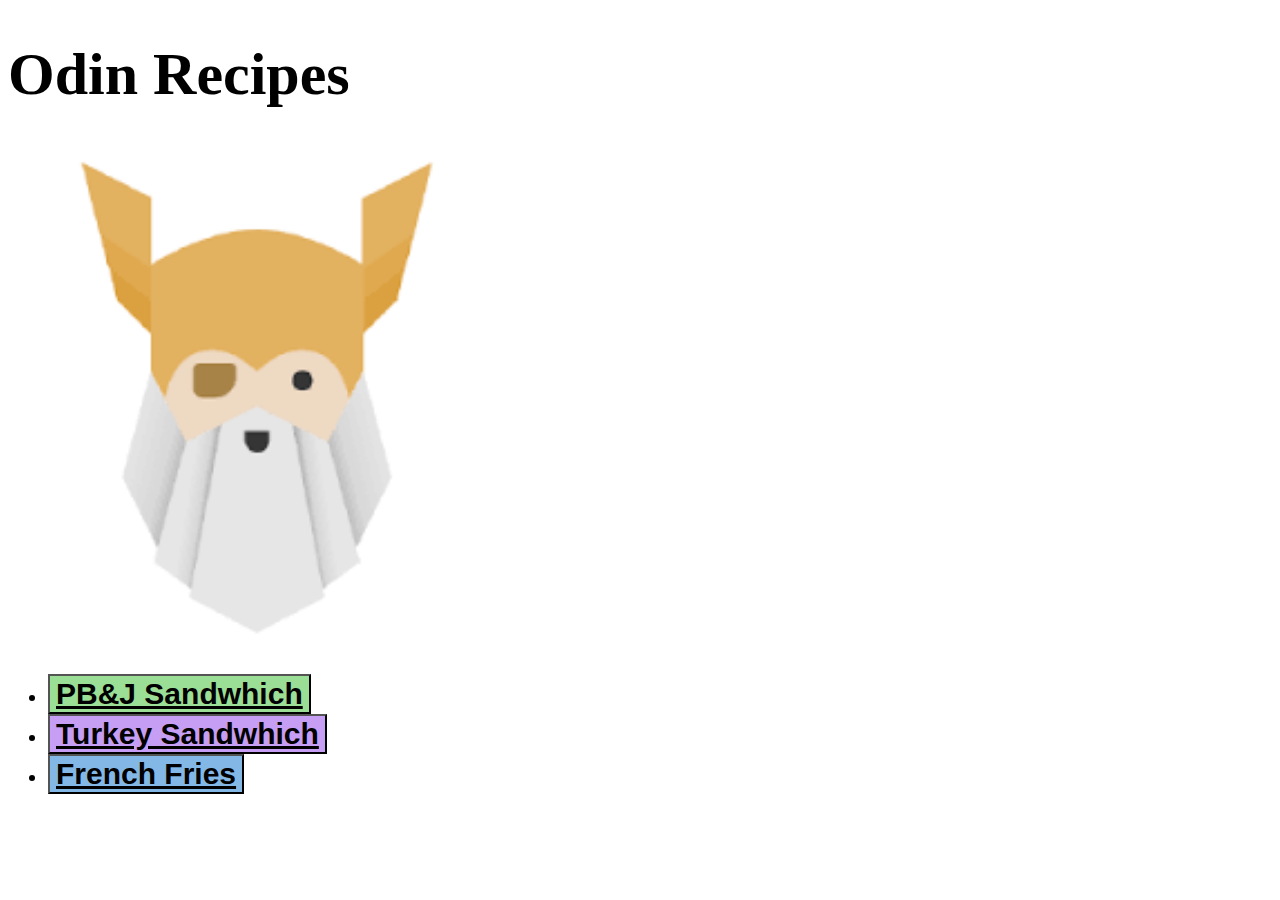
<file: index.html>
<!DOCTYPE html>
<html lang = "en">
    <head>
        <meta charset = "utf-8">
        <title>Recipes Project!</title>
        <link rel="stylesheet" href="styles.css">
    </head>
    <body>
        <h1>Odin Recipes</h1>
        <img src="./odin.png" alt="Odin Project Logo">
        <ul>
        <li><button id="first"><a href="./recipes/PB&J-Sandwhich.html">PB&J Sandwhich</a></button></li>
        <li><button id="second"><a href="./recipes/Turkey-Sandwhich.html">Turkey Sandwhich</a></button></li>
        <li><button id="third"><a href="./recipes/FrenchFries.html">French Fries</a></button></li>
        </ul>
    </body>
</html>
</file>
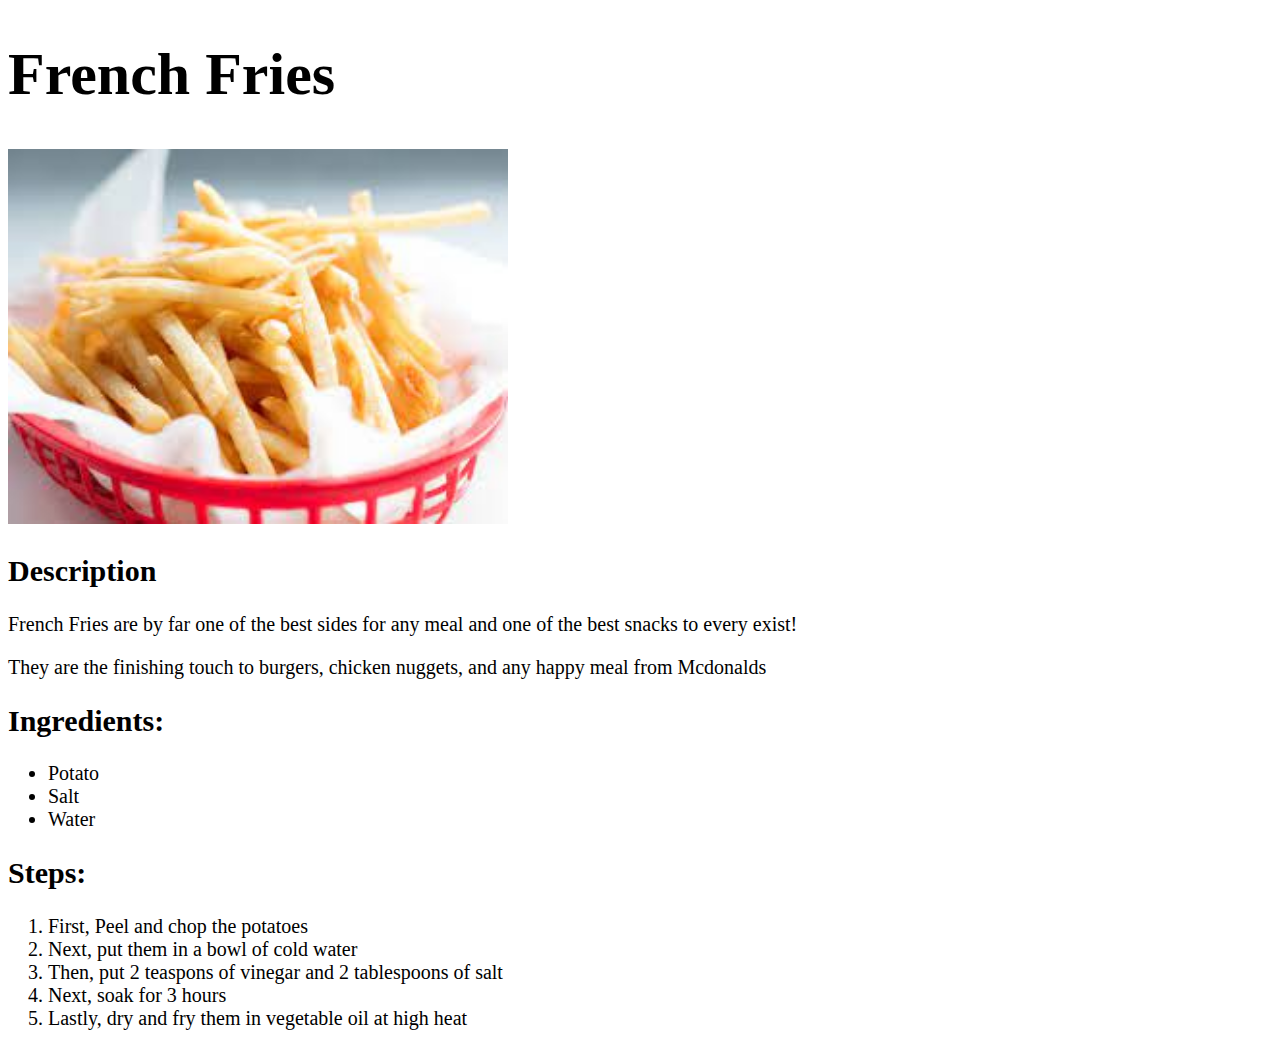
<file: recipes/FrenchFries.html>
<!DOCTYPE html>
<html lang = "en">
    <head>
        <meta charset = "utf-8">
        <title>French Fries Recipe</title>
        <link rel="stylesheet" href="./../styles.css">
    </head>
    <body>
        <h1>French Fries</h1>
        <img src="../FrenchFries.jpeg" alt = "French Fries">

        <h2>Description</h2>
        <p>French Fries are by far one of the best sides for any meal and one of the best snacks to every exist!</p>
        <p>They are the finishing touch to burgers, chicken nuggets, and any happy meal from Mcdonalds</p>
        

        <h2>Ingredients:</h2>
        <ul>
            <li>Potato</li>
            <li>Salt</li>
            <li>Water</li>
        </ul>

        <h2>Steps:</h2>
        <ol>
            <li>First, Peel and chop the potatoes</li>
            <li>Next, put them in a bowl of cold water</li>
            <li>Then, put 2 teaspons of vinegar and 2 tablespoons of salt</li>
            <li>Next, soak for 3 hours</li>
            <li>Lastly, dry and fry them in vegetable oil at high heat </li>
        </ol>
    </body>
</html>
</file>
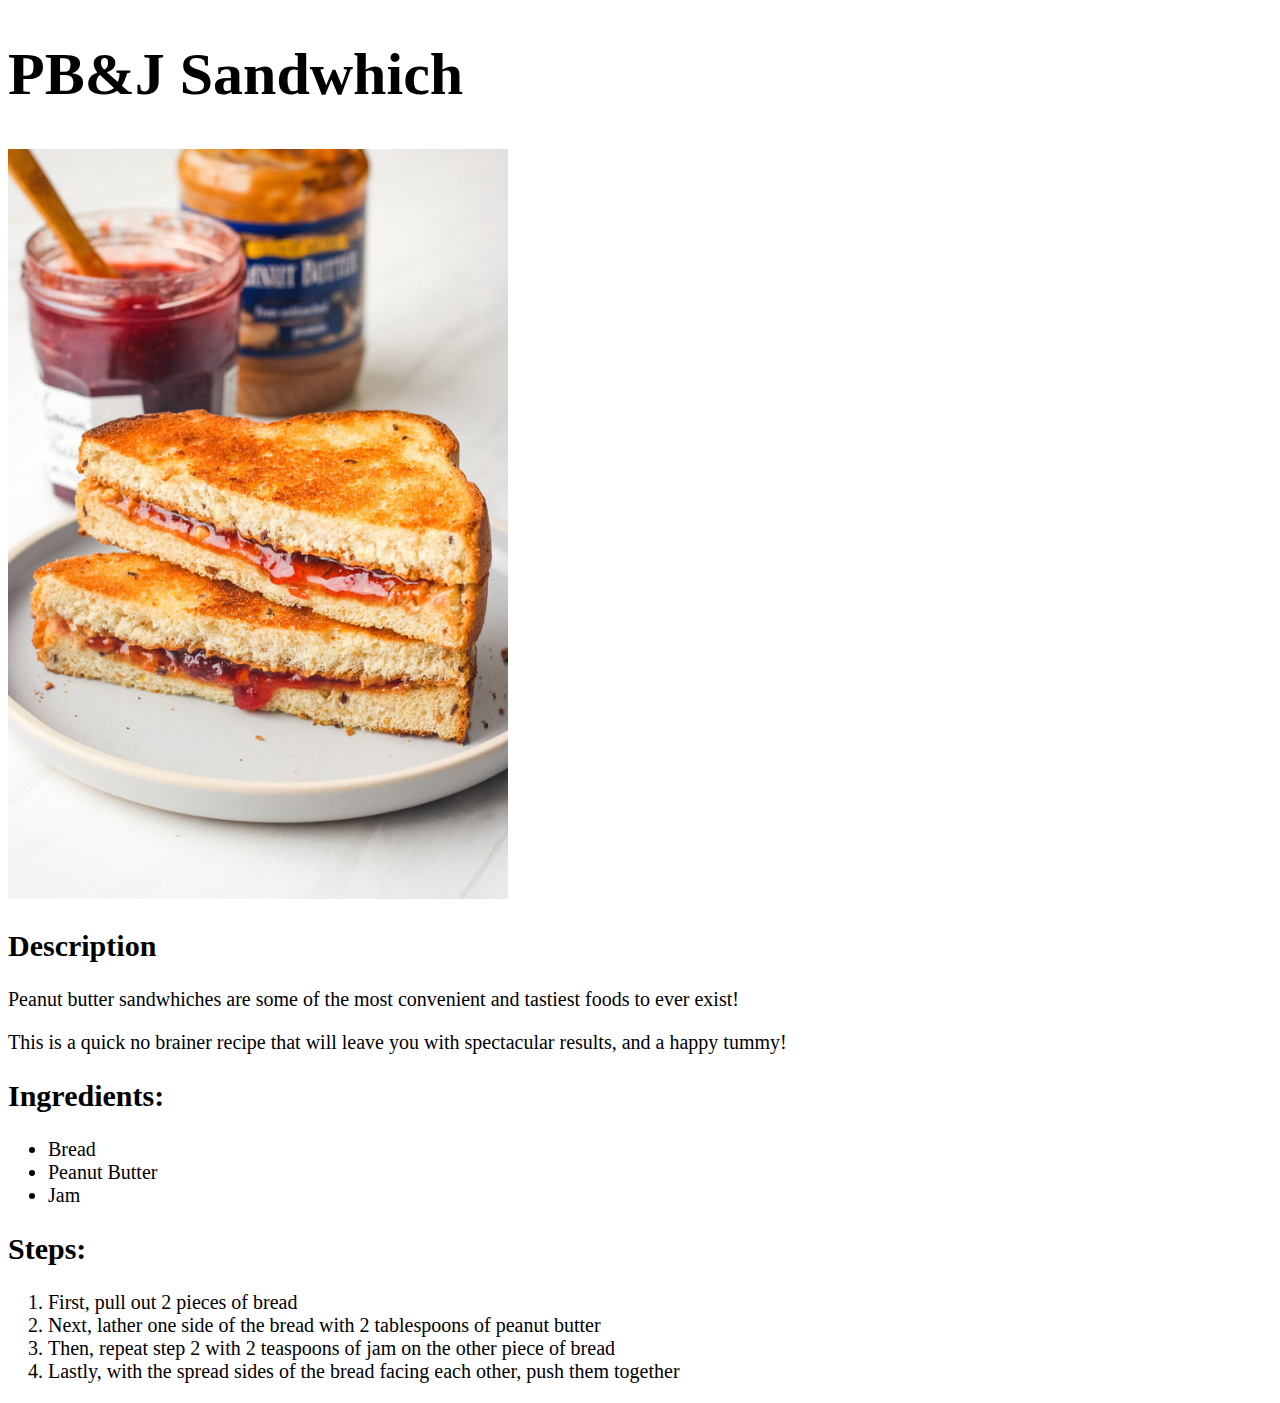
<file: recipes/PB&J-Sandwhich.html>
<!DOCTYPE html>
<html lang = "en">
    <head>
        <meta charset = "utf-8">
        <title>PB&J Recipe</title>
        <link rel="stylesheet" href="./../styles.css">
    </head>
    <body>
        <h1>PB&J Sandwhich</h1>
        <img src="../PB&J.jpg" alt = "PB&J Sandwhich">

        <h2>Description</h2>
        <p>Peanut butter sandwhiches are some of the most convenient and tastiest foods to ever exist!</p>
        <p>This is a quick no brainer recipe that will leave you with spectacular results, and a happy tummy!</p>
        

        <h2>Ingredients:</h2>
        <ul>
            <li>Bread</li>
            <li>Peanut Butter</li>
            <li>Jam</li>
        </ul>

        <h2>Steps:</h2>
        <ol>
            <li>First, pull out 2 pieces of bread</li>
            <li>Next, lather one side of the bread with 2 tablespoons of peanut butter</li>
            <li>Then, repeat step 2 with 2 teaspoons of jam on the other piece of bread</li>
            <li>Lastly, with the spread sides of the bread facing each other, push them together</li>
        </ol>
    </body>
</html>
</file>
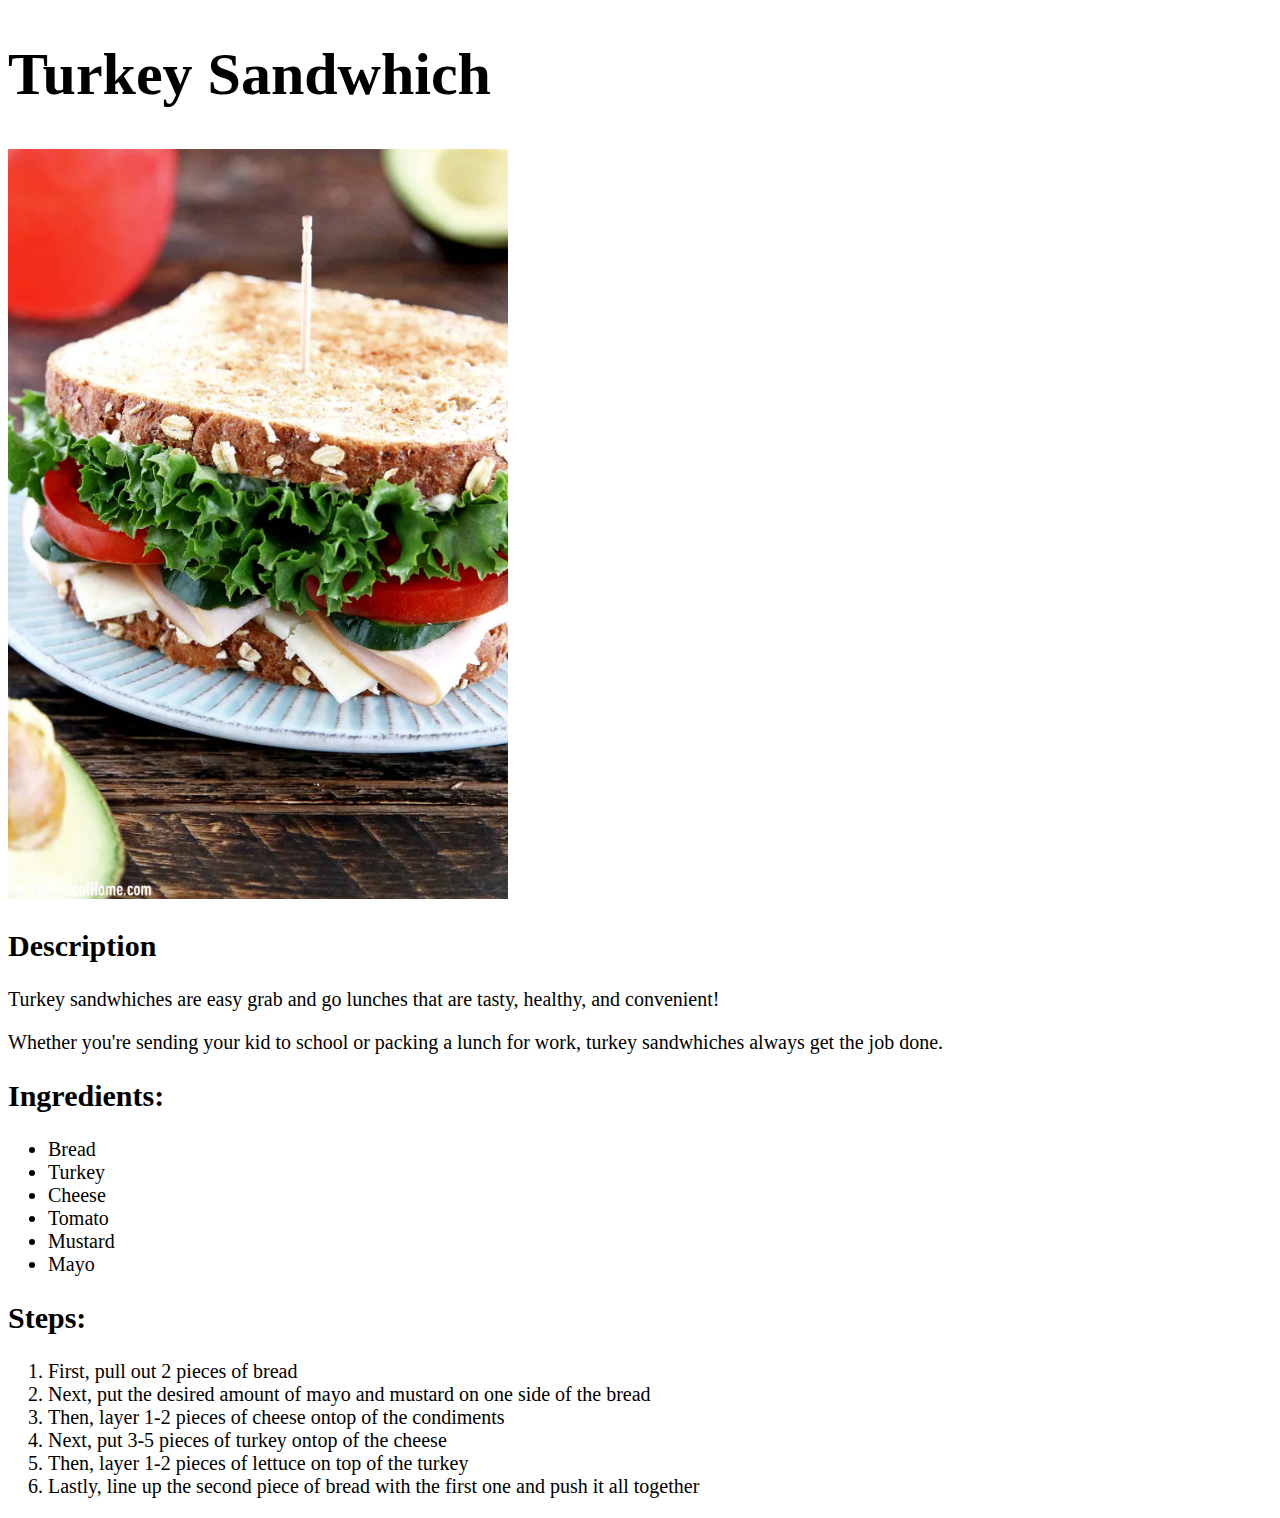
<file: recipes/Turkey-Sandwhich.html>
<!DOCTYPE html>
<html lang = "en">
    <head>
        <meta charset = "utf-8">
        <title>Turkey Sandwhich Recipe</title>
        <link rel="stylesheet" href="./../styles.css">
    </head>
    <body>
        <h1>Turkey Sandwhich</h1>
        <img src="../TurkSand.jpg" alt = "Turkey Sandwhich">

        <h2>Description</h2>
        <p>Turkey sandwhiches are easy grab and go lunches that are tasty, healthy, and convenient!</p>
        <p>Whether you're sending your kid to school or packing a lunch for work, turkey sandwhiches always get the job done.</p>
        

        <h2>Ingredients:</h2>
        <ul>
            <li>Bread</li>
            <li>Turkey</li>
            <li>Cheese</li>
            <li>Tomato</li>
            <li>Mustard</li>
            <li>Mayo</li>
        </ul>

        <h2>Steps:</h2>
        <ol>
            <li>First, pull out 2 pieces of bread</li>
            <li>Next, put the desired amount of mayo and mustard on one side of the bread</li>
            <li>Then, layer 1-2 pieces of cheese ontop of the condiments</li>
            <li>Next, put 3-5 pieces of turkey ontop of the cheese</li>
            <li>Then, layer 1-2 pieces of lettuce on top of the turkey </li>
            <li>Lastly, line up the second piece of bread with the first one and push it all together</li>
        </ol>
    </body>
</html>
</file>
<file: styles.css>
li button a{
    font-size: 30px;
    font-weight: bold;
    color: black;
}

h1{
    font-size: 60px;

}

img {
    height: auto;
    width:500px;
}

#first {
    background-color: #9bde95
}

#second {
    background-color: #c69ef3;
}

#third {
    background-color: #83b8e6;
}

body {
    font-size: 20px;
}
</file>
